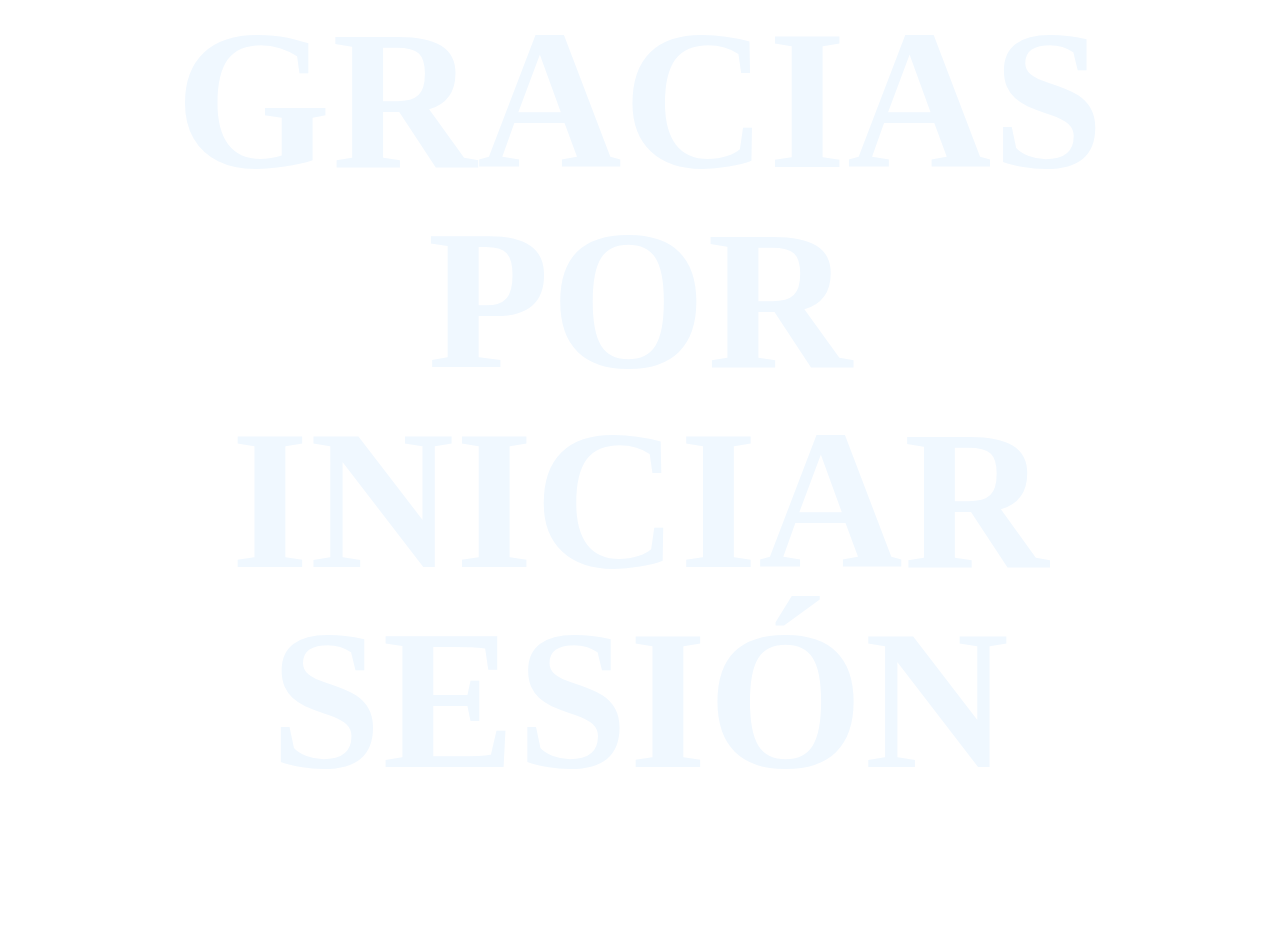
<file: graciasi.html>
<html>
<head>
	<meta name="author" content="Miguel Trujillo Navarro">
	<meta charset="utf-8"/>
	<meta name="keywords" content="HTML, Space, Science, Ciencia, Espacio, Cosmos, Telescopio">
	<meta name="description" content="Web sobre todo lo relacionado con el espacio.">
	<meta name="viewport" content="width=device-width, initial-scale=1.0">
	<meta name="language" content="ES">
	<meta name="date" content="10/12/2018">
	<title>EL cosmos</title>
	<link rel="icon" href="imagenes/icono.png" type="imagenes/png">
	<link rel="stylesheet"  href="general.css" type="text/css">

</head>
<body >
<h1 >GRACIAS POR INICIAR SESIÓN</h1>

</body>
</html>
</file>
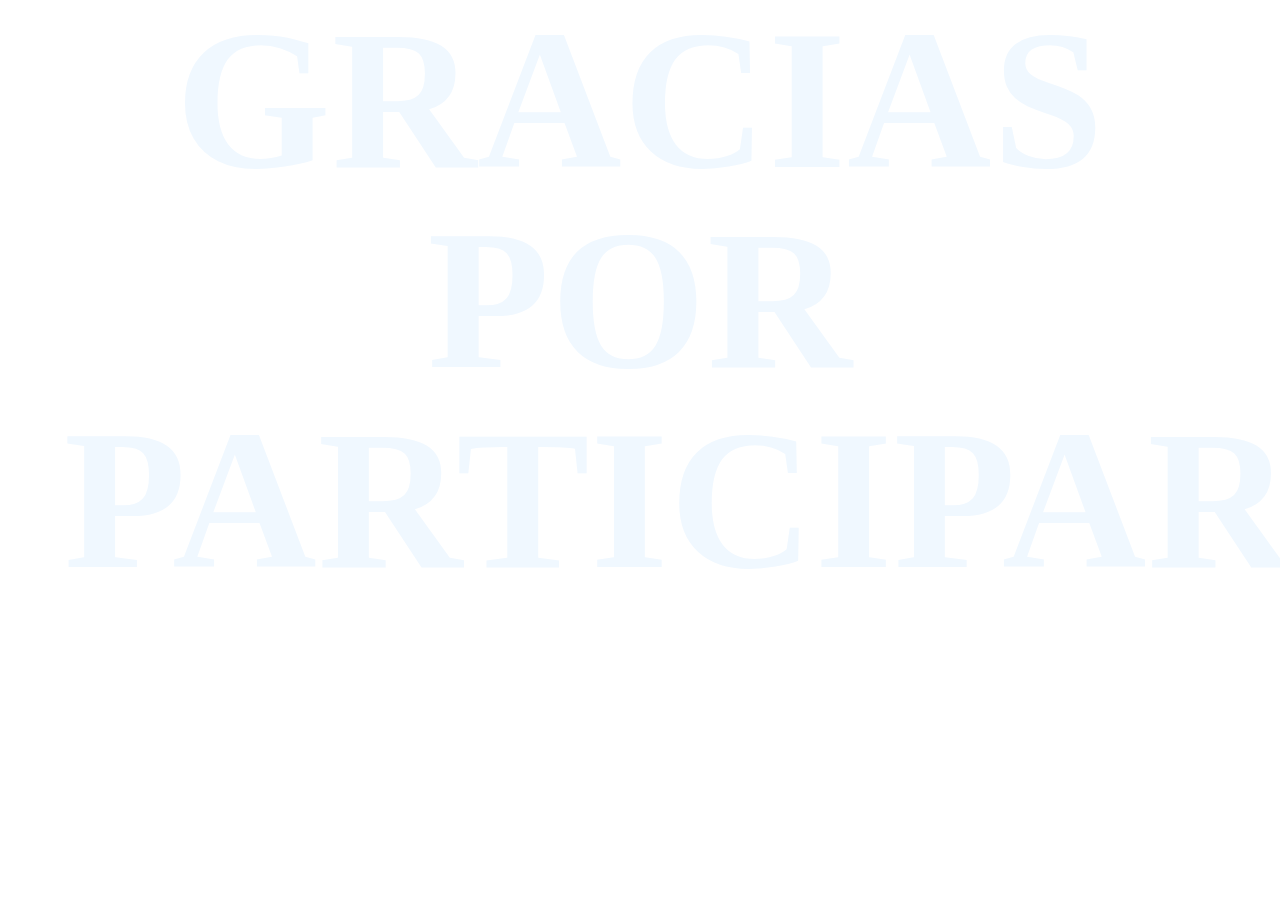
<file: graciasr.html>
<html>
<head>
	<meta name="author" content="Miguel Trujillo Navarro">
	<meta charset="utf-8"/>
	<meta name="keywords" content="HTML, Space, Science, Ciencia, Espacio, Cosmos, Telescopio">
	<meta name="description" content="Web sobre todo lo relacionado con el espacio.">
	<meta name="viewport" content="width=device-width, initial-scale=1.0">
	<meta name="language" content="ES">
	<meta name="date" content="10/12/2018">
	<title>EL cosmos</title>
	<link rel="icon" href="imagenes/icono.png" type="imagenes/png">
	<link rel="stylesheet"  href="general.css" type="text/css">

</head>
<body>
<h1 >GRACIAS POR PARTICIPAR</h1>

</body>
</html>
</file>
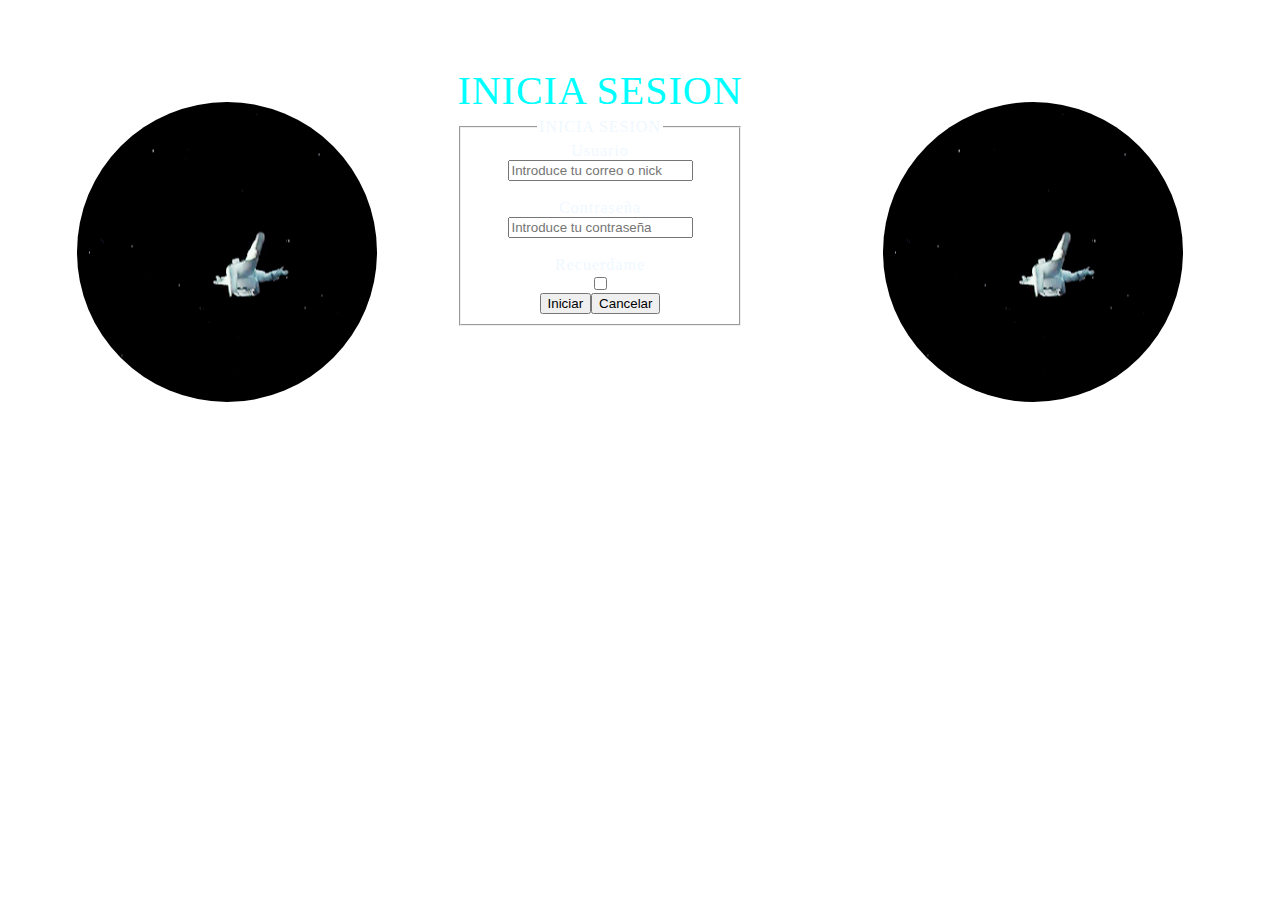
<file: iniciaSesion.html>
<html>
<head>
	<meta name="author" content="Miguel Trujillo Navarro">
	<meta charset="utf-8"/>
	<meta name="keywords" content="HTML, Space, Science, Ciencia, Espacio, Cosmos, Telescopio">
	<meta name="description" content="Web sobre todo lo relacionado con el espacio.">
	<meta name="viewport" content="width=device-width, initial-scale=1.0">
	<meta name="language" content="ES">
	<meta name="date" content="10/12/2018">
	<title>EL cosmos</title>
	<link rel="icon" href="imagenes/icono.png" type="imagenes/png">
	<link rel="stylesheet"  href="general.css" type="text/css">
	<style>
		table{
			margin-left: 30.5%;
			margin-top: 5%;
			position: absolute;
		}
		#portaliz{
			background-image: url(imagenes/astronauta.gif);
			width: 300px;
			height: 300px;
			position: absolute;
			background-position-x: 50%;
			background-position-y: 50%;
			border-radius: 50%;
			margin-top: 8%;
			margin-left: 1%;
			animation: brilla 3s alternate infinite;
		}
		#portalde{
			background-image: url(imagenes/astronauta.gif);
			width: 300px;
			height: 300px;
			position: absolute;
			background-position-x: 50%;
			background-position-y: 50%;
			border-radius: 50%;
			margin-top: 8%;
			margin-left: 64%;
			animation: brilla 3s alternate infinite;
		}
		@keyframes brilla{
            from{box-shadow: 0px 0px 0px 0px aqua;}
            to{box-shadow: 5px 5px 40px 40px aqua;}
        }
	</style>
</head>
<body >
	<div id="portaliz"></div><div id="portalde"></div>
	<table>
	<thead><tr><th colspan="3">INICIA SESION</th></tr></thead>
	<tbody>
		<tr>
				
			<td colspan="">
		<form action="graciasi.html" method="post">
		<fieldset>
			<legend>INICIA SESION</legend>
		
			<label for="Usuario">Usuario</label><br>
			<input type="text" name="Usuario" placeholder="Introduce tu correo o nick"><br><br>
			<label for="Contraseña">Contraseña</label><br>
			<input type="password" name="Contraseña" placeholder="Introduce tu contraseña"><br><br>
			<label for="Recordar">Recuerdame</label><br>
			<input type="checkbox" name="Recordar"><br>
			<input type="submit" value="Iniciar"><input type="reset" value="Cancelar">
	
		</fieldset>
				</form>
		</tr>
	</tbody>
	
	</table>

</body>
</html>
</file>
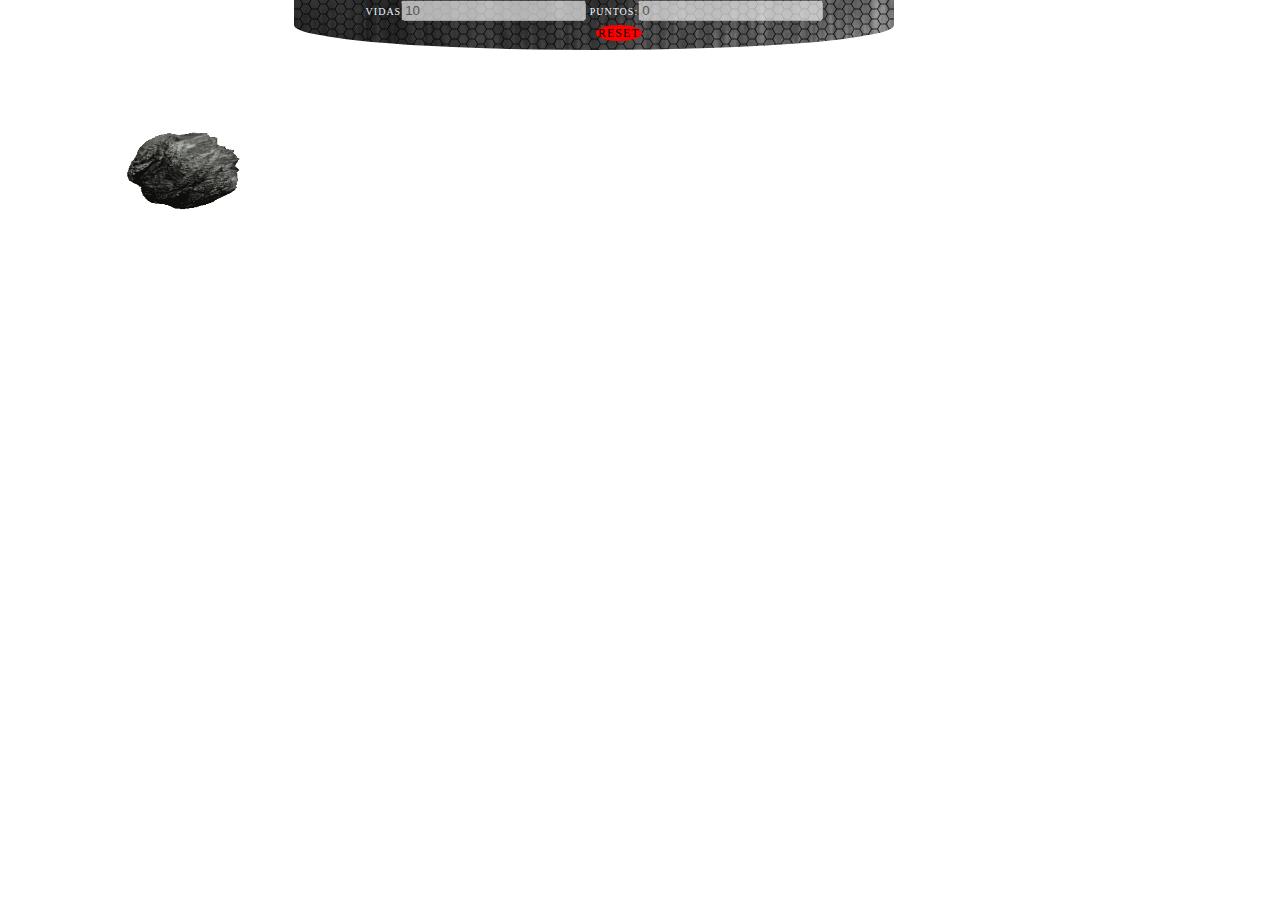
<file: juego.html>
<html>
<head>
	<meta name="author" content="Miguel Trujillo Navarro">
	<meta charset="utf-8"/>
	<meta name="keywords" content="HTML, Space, Science, Ciencia, Espacio, Cosmos, Telescopio">
	<meta name="description" content="Web sobre todo lo relacionado con el espacio.">
	<meta name="viewport" content="width=device-width, initial-scale=1.0">
	<meta name="language" content="ES">
	<meta name="date" content="10/12/2018">
	<title>EL cosmos</title>
	<link rel="icon" href="imagenes/icono.png" type="imagenes/png">
	<link rel="stylesheet"  href="general.css" type="text/css">
	<style>
		#asteroidejuego{
            background-image: url(imagenes/asteriod.gif);
            background-repeat: no-repeat;
            height: 250px;
            width: 250px;
            background-position-x: 50%;
            background-position-y: 50%;
            background-size: 150px 150px;
            position: relative;
            margin-left: 0%;
            margin-right: 0%;
            border-radius: 50%;
            animation: muevete 17s alternate infinite;
			float: left;
            
            
        }
        #asteroidejuego:active{
            background-image: url(imagenes/explosion.gif);
            
            
        }
        
        @keyframes muevete{
            0% {
                transform: translate3d(0, 0, 0);
                animation-timing-function: ease-in;
            }
            10% {
                transform: translate3d(900px, 213px, 0px);
                animation-timing-function: ease-out;
            }
            20% {
                transform: translate3d(0px, 300px, 0px);
                animation-timing-function: ease-out;
            }
            30% {
                transform: translate3d(900px,1px, 0px);
                animation-timing-function: ease-out;
            }
            40% {
                transform: translate3d(12px, 500px, 0px);
                animation-timing-function: ease-out;
            }
            50% {
                transform: translate3d(832px, 212px, 0px);
                animation-timing-function: ease-out;
            }
            60% {
                transform: translate3d(0px,34px, 0px);
                animation-timing-function: ease-out;
            }
            70% {
                transform: translate3d(900px, 110px, 0px);
                animation-timing-function: ease-out;
            }
            80% {
                transform: translate3d(-100px, 340px, 0px);
                animation-timing-function: ease-out;
            }
            90% {
                transform: translate3d(700px, 456px, 0px);
                animation-timing-function: ease-out;
            }
            100% {
                transform: translate3d(12px, 400px, 0px);
            }

        }
		#contador{
			background-image: url(imagenes/metal.jpg); 
			height:50px;
			width: 600px;
			margin-left: 20%;
			font-size: 10px;
			border-bottom-left-radius: 100%;
			border-bottom-right-radius: 100%;
			animation: brillacont 3s alternate infinite;
			
		}
		@keyframes brillacont{
			from{box-shadow:0px red;}
			to{box-shadow: 0 7px 0 0 red}

		}
		#reset{
			border-radius: 50%;
			border: red 2px solid;
			text-decoration: none;
			color: black;
			font-size: 12px;
			
			font-weight: 500;
			background-color: red;
			margin-top: 25px;
			margin-left: 18%;
			position: absolute;

		}
		
	</style>
	<script>
		function puntua(n){
				
				var valor=document.getElementById("puntos");
				

				if(valor.value<1000){
					var suma=(parseInt(n)+parseInt(valor.value));
					var total=document.getElementById("puntos").value=suma;
					
				}else{
					prompt("¡GANASTE!");
				}
				

		}
		function pierdevida(){
			var vidas=document.getElementById("vidas");

			if(vidas.value>0){
				vidas.value-=parseInt(1);
				
			}else{
				prompt("¡PERDISTE!");
			}
			
		}
		function resetear(){
			location.reload(true);
		}
	</script>
</head>
<body onclick="pierdevida()">
	<div id="contador"><a id="reset" href="javascript:resetear()">RESET</a><label for="vidas">VIDAS</label><input type="number" width="50px" id="vidas" value="10" disabled> <label for="puntos">PUNTOS:</label><input type="number" id="puntos" value="0" disabled></div>
	<div id="contenedor"><a ondragenter="puntua(10)" href="javascript:puntua(10)" id="asteroidejuego" ></a></div>
	
</body>
</html>
</file>
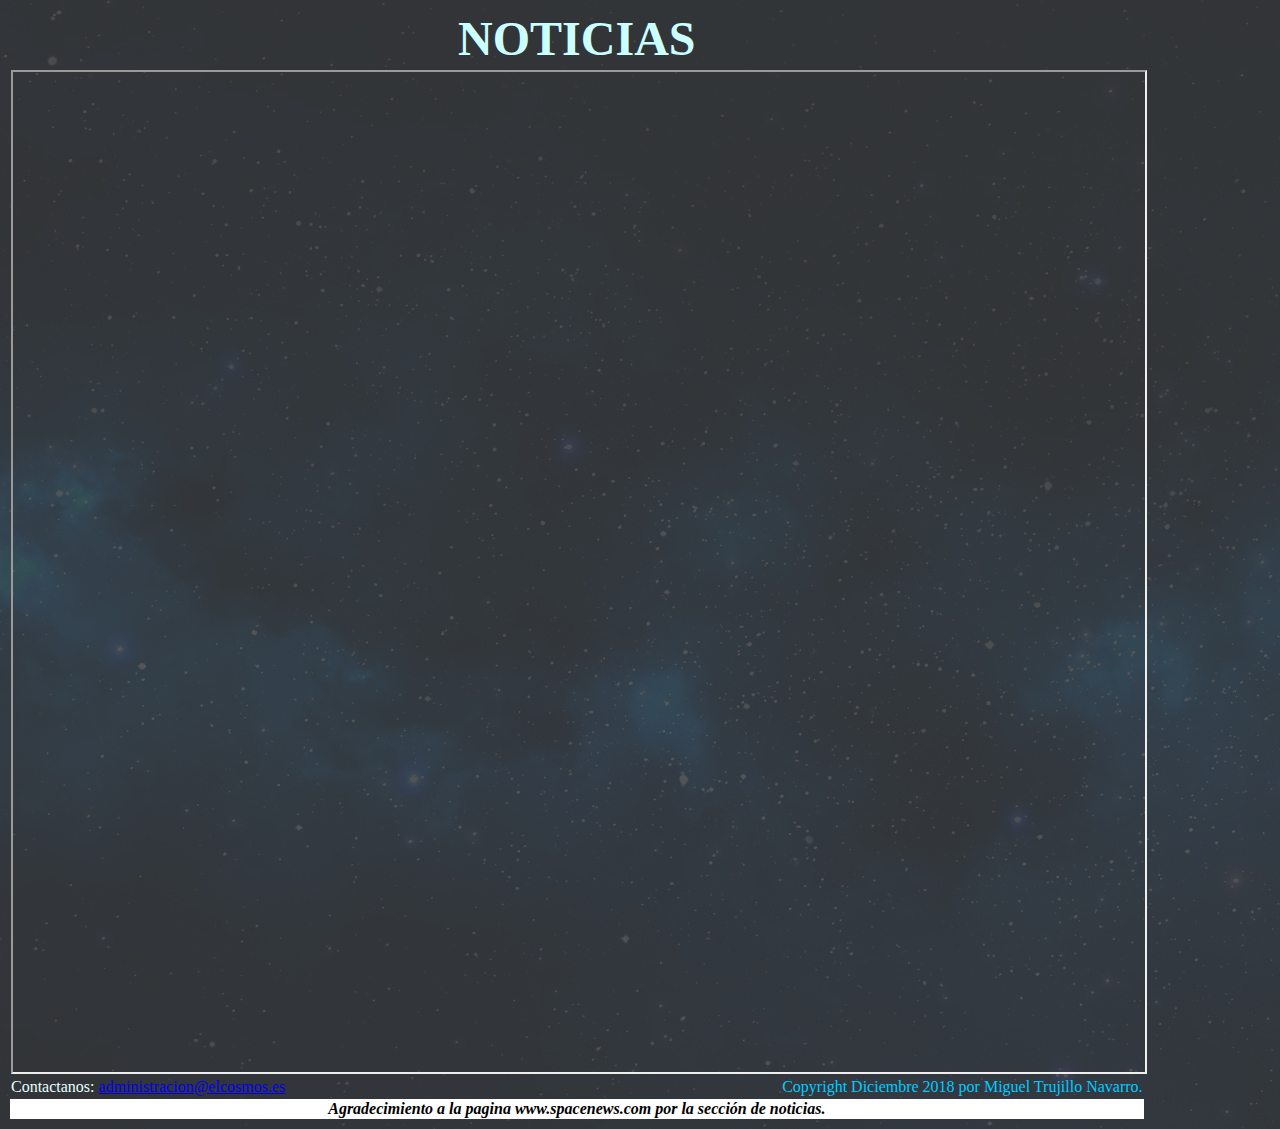
<file: junk.html>
<html>
<head>
	<meta name="author" content="Miguel Trujillo Navarro">
	<meta charset="utf-8"/>
	<meta name="keywords" content="HTML, Space, Science, Ciencia, Espacio, Cosmos, Telescopio">
	<meta name="description" content="Web sobre todo lo relacionado con el espacio.">
	<meta name="language" content="ES">
	<meta name="date" content="10/12/2018">
	<title>EL cosmos</title>
	<link rel="icon" href="imagenes/icono.png" type="imagenes/png">
</head>
<body background="imagenes/fondo1.jpg">
	<font color="#e6ffff">
		
	<table width="90%" border="0">
	<thead><tr><th colspan="2"><center><font size="10" color="#ccffff">NOTICIAS</font></center></th></tr></thead>
	<tfoot><tr><td><font color="#e6ffff">Contactanos: </font><a href="mailto:administracion@elcosmos.es"> administracion@elcosmos.es</a></td><td align="right"><font color="#00ccff" >Copyright Diciembre 2018 por Miguel Trujillo Navarro.</font></td></tr><tr><th colspan="2" background="imagenes/textohtml.png" ><i>Agradecimiento a la pagina www.spacenews.com por la sección de noticias.</i></th></tr></tfoot>
	<tbody width="100%" height="90%" >
		<tr><td colspan="2"><center><iframe height="1000"  width="100%" scrolling="yes" src="https://spacenews.com/segment/news/"></iframe></center></td></tr>
		
		</tbody>
	
	</table>
	</center>
	</font>
</body>
</html>
</file>
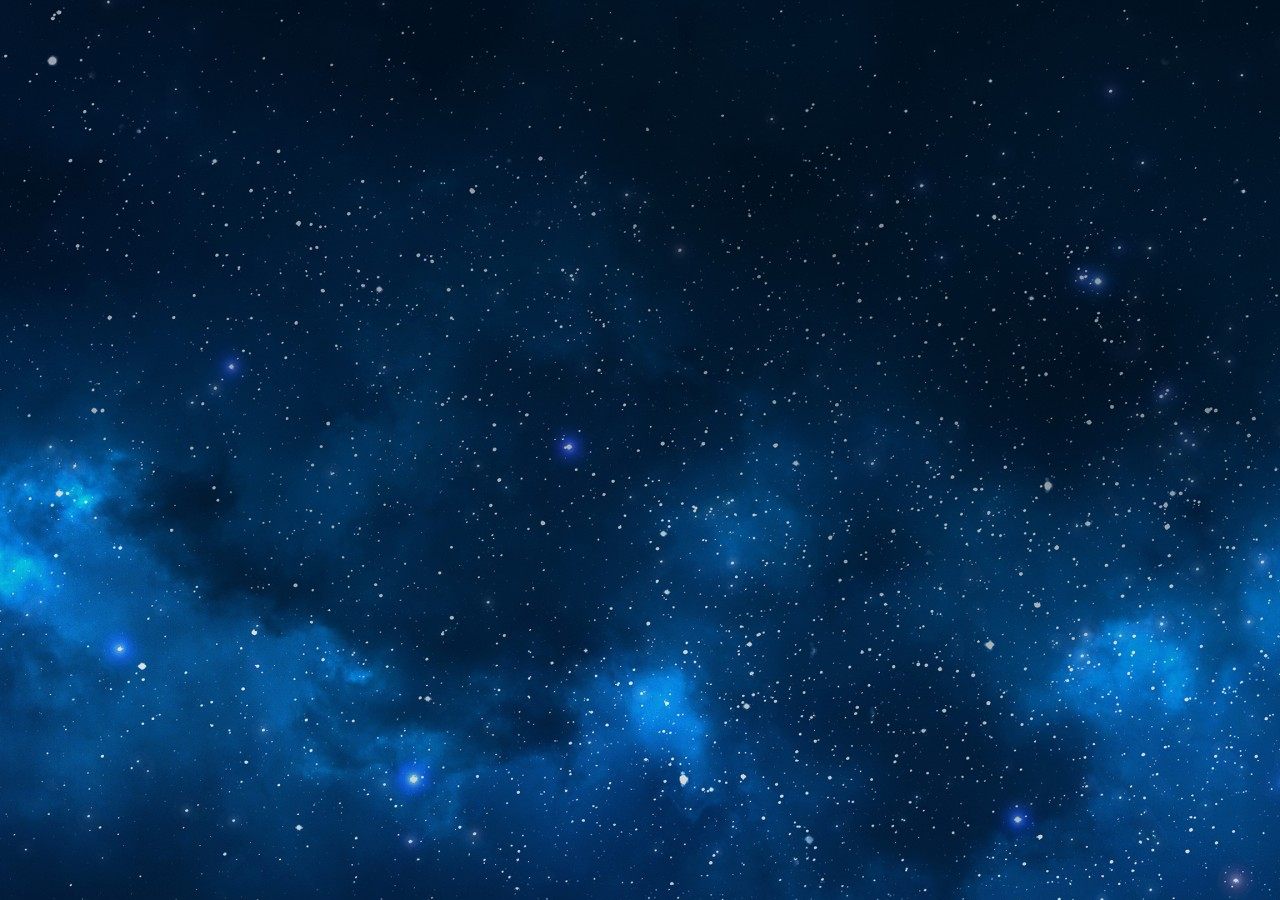
<file: plantilla.html>
<html>
<head>
	<meta name="author" content="Miguel Trujillo Navarro">
	<meta charset="utf-8"/>
	<meta name="keywords" content="HTML, Space, Science, Ciencia, Espacio, Cosmos, Telescopio">
	<meta name="description" content="Web sobre todo lo relacionado con el espacio.">
	<meta name="viewport" content="width=device-width, initial-scale=1.0">
	<meta name="language" content="ES">
	<meta name="date" content="10/12/2018">
	<title>EL cosmos</title>
	<link rel="icon" href="imagenes/icono.png" type="imagenes/png">
</head>
<body background="imagenes/fondo.jpg">


</body>
</html>
</file>
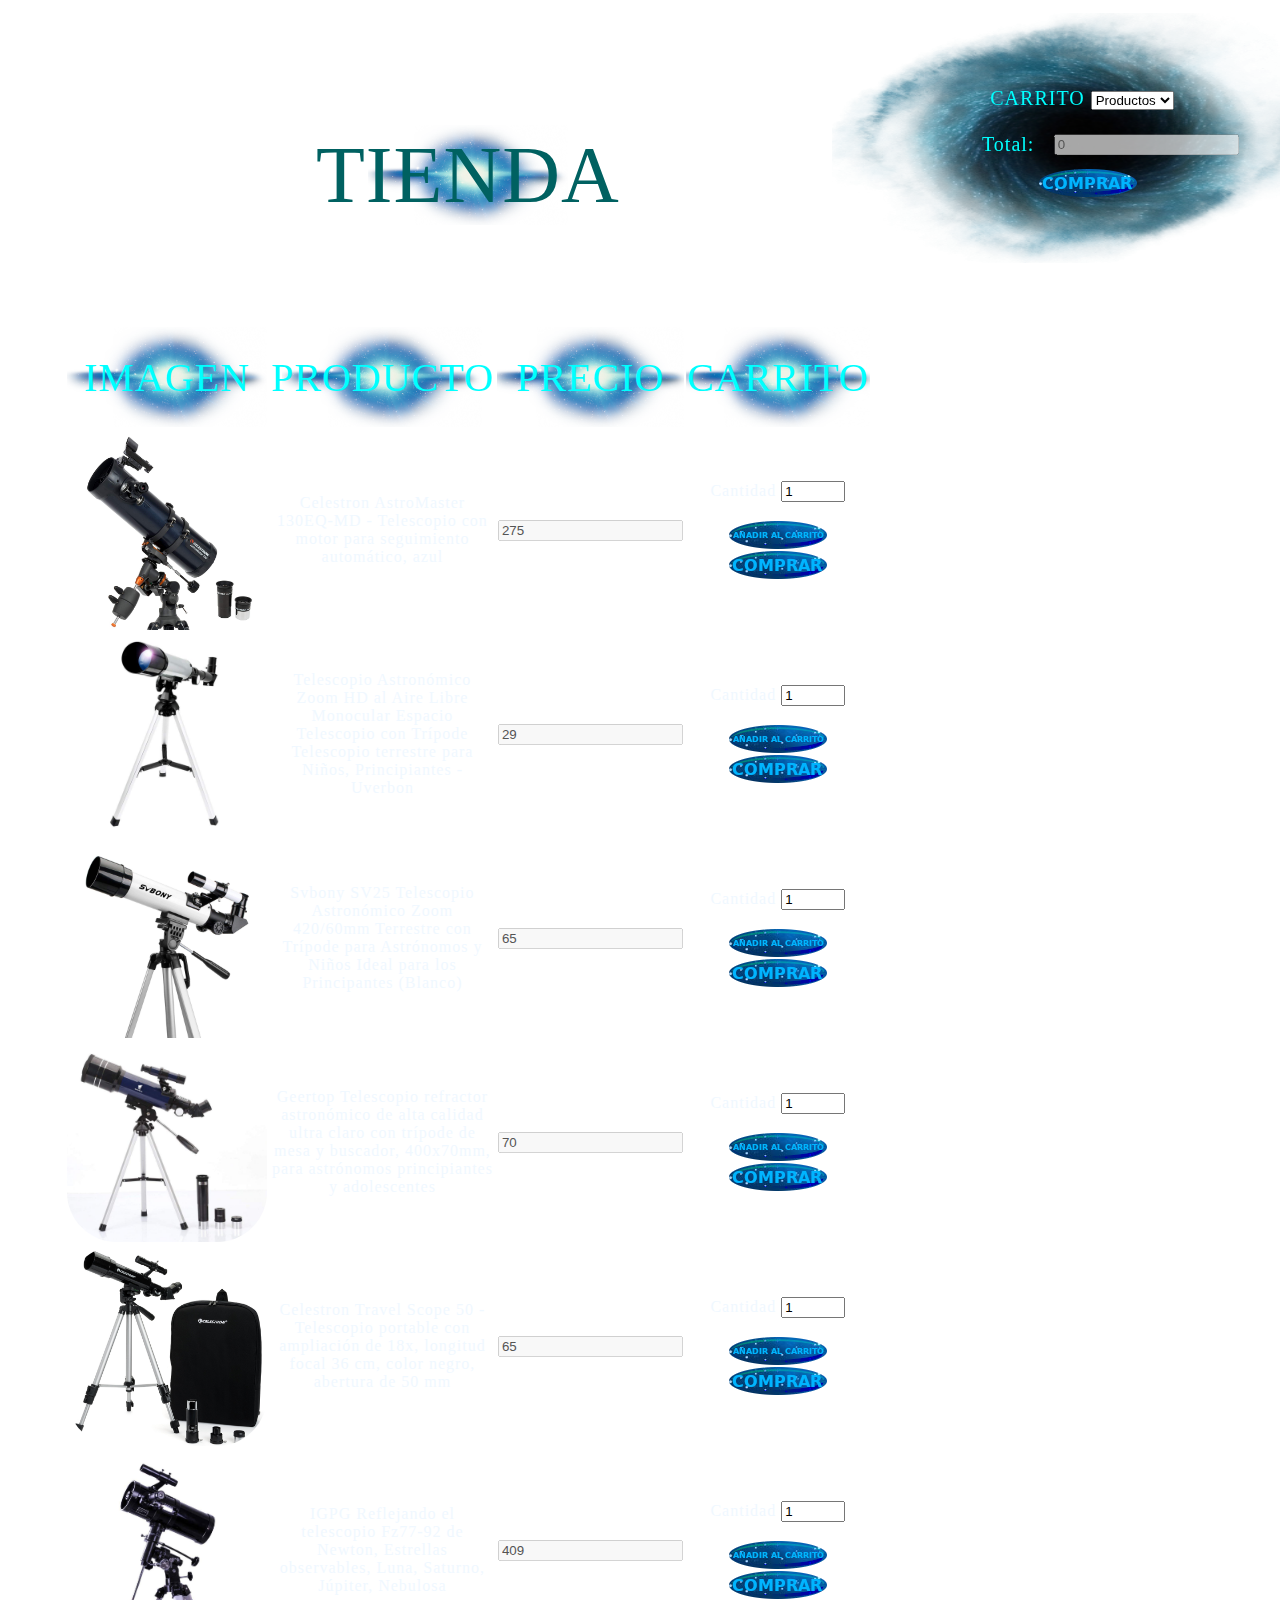
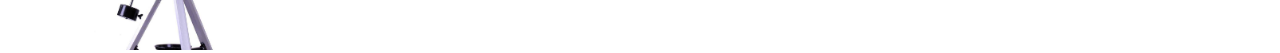
<file: tienda.html>
<html>
<head>
	<meta name="author" content="Miguel Trujillo Navarro">
	<meta charset="utf-8"/>
	<meta name="keywords" content="HTML, Space, Science, Ciencia, Espacio, Cosmos, Telescopio">
	<meta name="description" content="Web sobre todo lo relacionado con el espacio.">
	<meta name="viewport" content="width=device-width, initial-scale=1.0">
	<meta name="language" content="ES">
	<meta name="date" content="10/12/2018">
	<title>EL cosmos</title>
	<link rel="icon" href="imagenes/icono.png" type="imagenes/png">
	<link rel="stylesheet"  href="general.css" type="text/css">
		<script>
			function añadir(precio,cantidad,objeto){
				var preciouno=document.getElementById(precio).value;
				var cantidaduno=document.getElementById(cantidad).value;
				var valor=document.getElementById("total").value;
				var suma=(parseInt(preciouno)+parseInt(valor))*parseInt(cantidaduno);
				var total=document.getElementById("total").value=suma;
				var contador=parseInt(0);
				var can=parseInt(cantidad);
				
					
					var x = document.getElementById("lista");
					var option = document.createElement("option");
					option.text = objeto;
					x.add(option);
					contador++;
				
				
				

			}
		</script>
</head>
<body >
	<style>
		#titulo{
			background-image: url(imagenes/nebulosa.png);
			background-repeat: no-repeat;
			background-position-x: 50%;
			background-position-y: 50%;
			height: 300px;
			font-size: 80px;
			animation: brillibrilli 4s alternate infinite;
			color: rgb(0, 97, 97);
			font-weight: 500;
		}	
		@keyframes brillibrilli{
			from{filter: brightness(80%);}
			to{filter: brightness(200%);}
		}
		table{
			margin-top: 2%;
			float: left;
			width: 70%;
		}
		table th{
			background-image: url(imagenes/nebulosa.png);
			background-position-x: 50%;
			background-position-y: 50%;
			background-size: 200px 100px;
			height: 100px;
			background-repeat: no-repeat;
			color: rgb(0, 93, 231);

		}

		#carrito{
			background-image: url(imagenes/carritofondo.png);
			background-size: 510px 260px;
			background-repeat: no-repeat;
			background-position-x: 50%;
			background-position-y: 50%;
			width: 500px;
			height: 250px;
			font-size: 20px;
			font-weight: 300;
			color: aqua;
			margin-left: 60%;
			margin-top: 1%;
			position: fixed;
			
			
		}
		
		#carrito div{
			margin-left: 10%;
			margin-top: 15%;
			
			width: 400px;
			height: 150;
			text-align: center;
			position: absolute;
			
		}
		#carrito div label select{
			position: absolute;
			float:left;
			margin-right:10%;
			
		}
		#carrito div p{
			float: left;
			margin-top: 6%;
			margin-left: 25%;
			position: absolute;
			
		}
		#carrito div input{
			position: absolute;
			float: left;
			margin-top: 11.5%;
			margin-left: -30%;
			
		}
		#carrito div a{
			float: left;
			position: absolute;
			margin-top: 20%;
			margin-left: -34%;
			
		}
		#añade:hover{
			animation: brilla 0.8s alternate;
			filter: brightness(200%); 

		}
		#compra:hover{
			animation: brilla 0.8s alternate;
			filter: brightness(200%); 
		}
		@keyframes brilla{
			from{filter: brightness(100%);}
			to{filter: brightness(200%);}
		}
		img{
			border-radius: 25%;
		}

	</style>
	<div id="fondocarro"></div>
	<div id="carrito">
		
		<div>
		<label id="nombcarrito">CARRITO</label>
		<select id="lista">
			<option value="Productos">Productos</option>
		</select>
		<p>Total:</p><input id="total" type="number" value="0" disabled>
		<a id="compra" href="graciasr.html"><img name="comprar" src="imagenes/comprar.png"></a>
		</div>
	</div>
	<table>
	<thead>
	<tr><th colspan="4" id="titulo">TIENDA</th></tr>
	<tr><th>IMAGEN</th><th>PRODUCTO</th><th>PRECIO</th><th>CARRITO</th></tr>
	</thead>
	<tbody >
	
		<tr><td><img src="tienda/telescopio1.jpg" title="celeston" width="200" height="200"></td><td>Celestron AstroMaster 130EQ-MD - Telescopio con motor para seguimiento automático, azul </td><td><input type="number" value="275" id="precio" disabled></td><td><label for="cantidad">Cantidad</label>	<input type="number" value="1" min="0" max="100" id="cantidad"><br><br><!-- cambiar a botones cuando pueda meter css >>> --><a id="añade" href="javascript:añadir('precio','cantidad','AstroMaster')"><img name="añadir" src="imagenes/carrito.png"></a> <a id="compra" href="graciasr.html"><img name="comprar" src="imagenes/comprar.png"></a> </td></tr>
		<tr><td><img src="tienda/telescopio2.jpg" title="uverbon" width="200" height="200"></td><td>Telescopio Astronómico Zoom HD al Aire Libre Monocular Espacio Telescopio con Trípode Telescopio terrestre para Niños, Principiantes - Uverbon</td><td><input type="number" value="29" id="precio1" disabled></td><td><label for="cantidad1">Cantidad</label>	<input type="number" value="1" min="0" max="100" id="cantidad1"><br><br><!-- cambiar a botones cuando pueda meter css >>> --><a id="añade" href="javascript:añadir('precio1','cantidad1','Uverbon')"><img name="añadir" src="imagenes/carrito.png"></a> <a id="compra" href="graciasr.html"><img name="comprar" src="imagenes/comprar.png"></a> </td></tr>
		<tr><td><img src="tienda/telescopio3.jpg" title="svbony" width="200" height="200"></td><td>Svbony SV25 Telescopio Astronómico Zoom 420/60mm Terrestre con Trípode para Astrónomos y Niños Ideal para los Principantes (Blanco)</td><td><input type="number" value="65" id="precio2" disabled></td><td><label for="cantidad2">Cantidad</label>	<input type="number" value="1" min="0" max="100" id="cantidad2"><br><br><!-- cambiar a botones cuando pueda meter css >>> --><a id="añade" href="javascript:añadir('precio2','cantidad2','Svbony')"><img name="añadir" src="imagenes/carrito.png"></a> <a id="compra" href="graciasr.html"><img name="comprar" src="imagenes/comprar.png"></a> </td></tr>
		<tr><td><img src="tienda/telescopio4.jpg" title="geertop" width="200" height="200"></td><td>Geertop Telescopio refractor astronómico de alta calidad ultra claro con trípode de mesa y buscador, 400x70mm, para astrónomos principiantes y adolescentes </td><td> <input type="number" value="70" id="precio3" disabled></td><td><label for="cantidad3">Cantidad</label>	<input type="number" value="1" min="0" max="100" id="cantidad3"><br><br><!-- cambiar a botones cuando pueda meter css >>> --><a id="añade" href="javascript:añadir('precio3','cantidad3','Geertop')"><img name="añadir" src="imagenes/carrito.png"></a> <a id="compra" href="graciasr.html"><img name="comprar" src="imagenes/comprar.png"></a> </td></tr>
		<tr><td><img src="tienda/telescopio5.jpg" title="celestront" width="200" height="200"></td><td>Celestron Travel Scope 50 - Telescopio portable con ampliación de 18x, longitud focal 36 cm, color negro, abertura de 50 mm</td><td><input type="number" value="65" id="precio4" disabled></td><td><label for="cantidad4">Cantidad</label>	<input type="number" value="1" min="0" max="100" id="cantidad4"><br><br><!-- cambiar a botones cuando pueda meter css >>> --><a id="añade" href="javascript:añadir('precio4','cantidad4','Travel')"><img name="añadir" src="imagenes/carrito.png"></a> <a id="compra" href="graciasr.html"><img name="comprar" src="imagenes/comprar.png"></a> </td></tr>
		<tr><td><img src="tienda/telescopio6.jpg" title="igpg" width="200" height="200"></td><td>IGPG Reflejando el telescopio Fz77-92 de Newton, Estrellas observables, Luna, Saturno, Júpiter, Nebulosa </td><td> <input type="number" value="409" id="precio5" disabled></td><td><label for="cantidad5">Cantidad</label>	<input type="number" value="1" min="0" max="100" id="cantidad5"><br><br><!-- cambiar a botones cuando pueda meter css >>> --><a id="añade" href="javascript:añadir('precio5','cantidad5','IGPG')"><img name="añadir" src="imagenes/carrito.png"></a> <a id="compra" href="graciasr.html"><img name="comprar" src="imagenes/comprar.png"></a> </td></tr>
		
		
	</tbody>
	
	</table>
	
</body>
</html>
</file>
<file: general.css>
html{
    cursor: url(imagenes/Sentinelnormal.cur),pointer;
    /*background-image: url(imagenes/fondoazul.png);*/
    background-color: rgba(0, 0, 0, 0);
    background-repeat: no-repeat;
    background-size: cover;
    background-attachment: fixed;
    letter-spacing: 1;
    line-height: 1;
    font-size: 10px;
    font-weight: 100;
    font-size: 100px;
    color: aliceblue;
    text-align: center;
	font-family: cursive;
}
hr{
    box-shadow: 3px 3px 17px 17px aqua;
    
    padding: 0px;
    border: 0;
    
}
::-webkit-scrollbar{
    width: 0px;
}
body{
    width: 90%;
    margin-left: 5%;
    margin-right: 5%;
    margin-top: 0%;


}
body p{
   text-align: center;
}
body td{
    text-align: center;
}
body th{
    font-size: 20px;
    color: rgb(255, 255, 255);

}
body thead th{
    font-size: 40px;
    font-weight: 500;
    color: aqua;
}
body tbody h2{
    font-size: 30px;
    font-weight: 400;
    color: aquamarine;
}
body video{
    border: 5px outset rgba(12, 12, 129, 0.685);

}
label{
    animation: bri 3s alternate infinite;
}
@keyframes bri{
    from{color: rgb(0, 95, 95);}
    to{color: aqua;}
}
.boton{
            
    border: 2px outset rgba(12, 12, 129, 0.685);
    background-image: url(imagenes/botones.png) ;
    text-decoration: none;
    font-weight: 400;
    font-size: 20px;
    color: aqua;
    padding: 10px;
    border-radius: 50%;
}
.boton:hover{
    background-image: url(imagenes/botones.png) ;
    filter: brightness(200%);
    transition: filter 0.6s linear;
}
</file>
